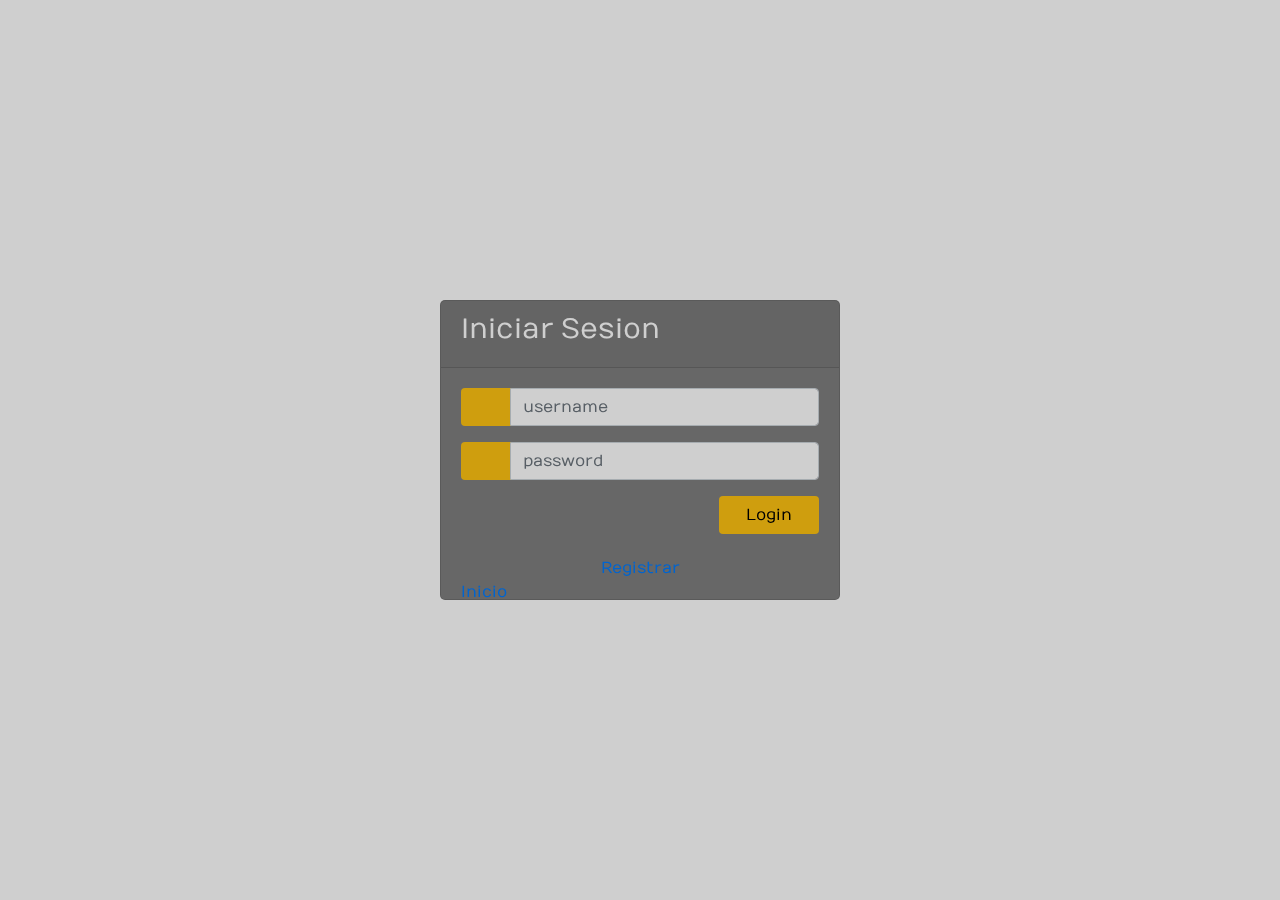
<file: Practica1/WebContent/html/Login.html>
<!DOCTYPE html>
<html>
<head>
	<title>Login</title>
   <!--Made with love by Mutiullah Samim -->
   	<link href="//maxcdn.bootstrapcdn.com/bootstrap/4.1.1/css/bootstrap.min.css" rel="stylesheet" id="bootstrap-css">
   	
	<script src="//maxcdn.bootstrapcdn.com/bootstrap/4.1.1/js/bootstrap.min.js"></script>
	
	<script src="//cdnjs.cloudflare.com/ajax/libs/jquery/3.2.1/jquery.min.js"></script>
	<!--Bootsrap 4 CDN-->
	<link rel="stylesheet" href="https://stackpath.bootstrapcdn.com/bootstrap/4.1.3/css/bootstrap.min.css" integrity="sha384-MCw98/SFnGE8fJT3GXwEOngsV7Zt27NXFoaoApmYm81iuXoPkFOJwJ8ERdknLPMO" crossorigin="anonymous">
    
    <!--Fontawesome CDN-->
	<link rel="stylesheet" href="https://use.fontawesome.com/releases/v5.3.1/css/all.css" integrity="sha384-mzrmE5qonljUremFsqc01SB46JvROS7bZs3IO2EmfFsd15uHvIt+Y8vEf7N7fWAU" crossorigin="anonymous">

	<!--Custom styles-->
	<link rel="stylesheet" type="text/css" href="../css/style.css">
</head>
<body>
<div class="container">
	<div class="d-flex justify-content-center h-100">
		<div class="card">
			<div class="card-header">
				<h3>Iniciar Sesion</h3>
				<div class="d-flex justify-content-end social_icon">
					<span><i class="fas fa-calendar-alt"></i></span>
				</div>
			</div>
			<div class="card-body">
				<form method="POST" action=" /Practica1/logearse" >
					<div class="input-group form-group">
						<div class="input-group-prepend">
							<span class="input-group-text"><i class="fas fa-user"></i></span>
						</div>
						<input type="text" class="form-control" placeholder="username" name="email">
						
					</div>
					<div class="input-group form-group">
						<div class="input-group-prepend">
							<span class="input-group-text"><i class="fas fa-key"></i></span>
						</div>
						<input type="password" class="form-control" placeholder="password" name="contra">
					</div>
					<div class="separa">
						<input type="submit" value="Login" class="btn float-right login_btn">
					</div>
					<div class="centrado">
							<a href="./Registrar.html">Registrar</a>
					</div>
					<a href="./index.html">Inicio</a>
				</form>
			</div>
		</div>
	</div>
</div>

</body>
</html>
</file>
<file: Practica1/WebContent/css/style.css>
/* Made with love by Mutiullah Samim*/
@import url('https://fonts.googleapis.com/css?family=Numans');

html, body {
	background-image:
		url('https://www.10wallpaper.com/wallpaper/1366x768/1605/Gray_river_fog_rocks-Nature_Scenery_HD_Wallpaper_1366x768.jpg');
	background-size: cover;
	background-repeat: no-repeat;
	height: 100%;
	font-family: 'Numans', sans-serif;
	filter: brightness(0.9);
}

.container {
	height: 100%;
	align-content: center;
}

.card {
	border-radius: 5px;
	height: 300px;
	margin-top: auto;
	margin-bottom: auto;
	width: 400px;
	background-color: rgba(0, 0, 0, 0.5) !important;
}

.card1 {
	border-radius: 5px;
	height: 500px;
	margin-top: auto;
	margin-bottom: auto;
	width: 400px;
	background-color: rgba(0, 0, 0, 0.5) !important;
}

.social_icon span {
	font-size: 60px;
	margin-left: 10px;
	color: #FFC312;
}

.social_icon span:hover {
	color: white;
	cursor: pointer;
}

.card-header h3 {
	color: white;
}

.social_icon {
	position: absolute;
	right: 20px;
	top: -45px;
}

.input-group-prepend span {
	width: 50px;
	background-color: #FFC312;
	color: black;
	border: 0 !important;
}

input:focus {
	outline: 0 0 0 0 !important;
	box-shadow: 0 0 0 0 !important;
}

.remember {
	color: white;
}

.remember input {
	width: 20px;
	height: 20px;
	margin-left: 15px;
	margin-right: 5px;
}

.login_btn {
	color: black;
	background-color: #FFC312;
	width: 100px;
}

.login_btn:hover {
	color: black;
	background-color: white;
}

.login-button {
	color: black;
	background-color: #FFC312;
}

.login-button:hover {
	color: black;
	background-color: white;
}

.links {
	color: white;
}

.links a {
	margin-left: 4px;
}

.separa {
	width: 100%;
	height: 60px;
}

.centrado {
	width: 100%;
	display: flex;
	justify-content: center;
	align-items: center;
}
</file>
